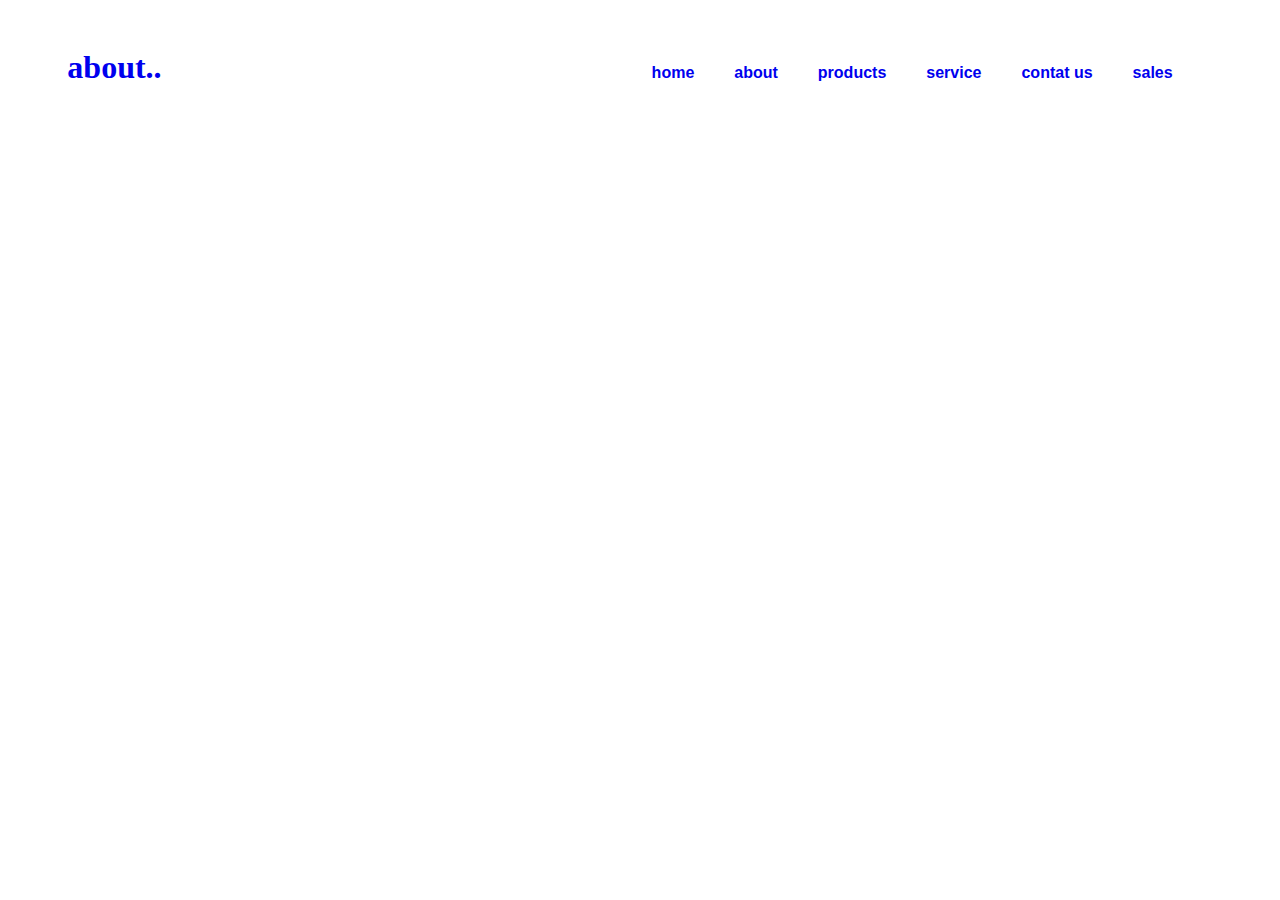
<file: views/about.html>
<!DOCTYPE html>
<html lang="en">
<head>
    <meta charset="UTF-8">
    <meta name="viewport" content="width=device-width, initial-scale=1.0">
    <title>AARA HOME PAGE</title>
    <!-- <link rel="stylesheet" href="../aara/styles/index.css"> -->
    <link rel="stylesheet" href="../styles/about.css">
</head>
<body>
  <div>
    <div class="logo-container">
        <div id="logo">
            <h1><a href="../views/about.html">about..</a></h1>
        </div>
        <div>
            <ul class="nav-button">
                <li><a href="../aara/index.html">home</a></li>
                <li><a href="../aara/views/about.html">about</a></li>
                <li><a href="../aara/views/product.html">products</a></li>
                <li><a href="../aara/views/services.html">service</a></li>
                <li><a href="../aara/views/contactus.html">contat us</a></li>
                <li><a href="../aara/views/sales.html">sales</a></li>
                
            </ul>
        </div>
    </div>
    
  </div>
</body>
</html>
</file>
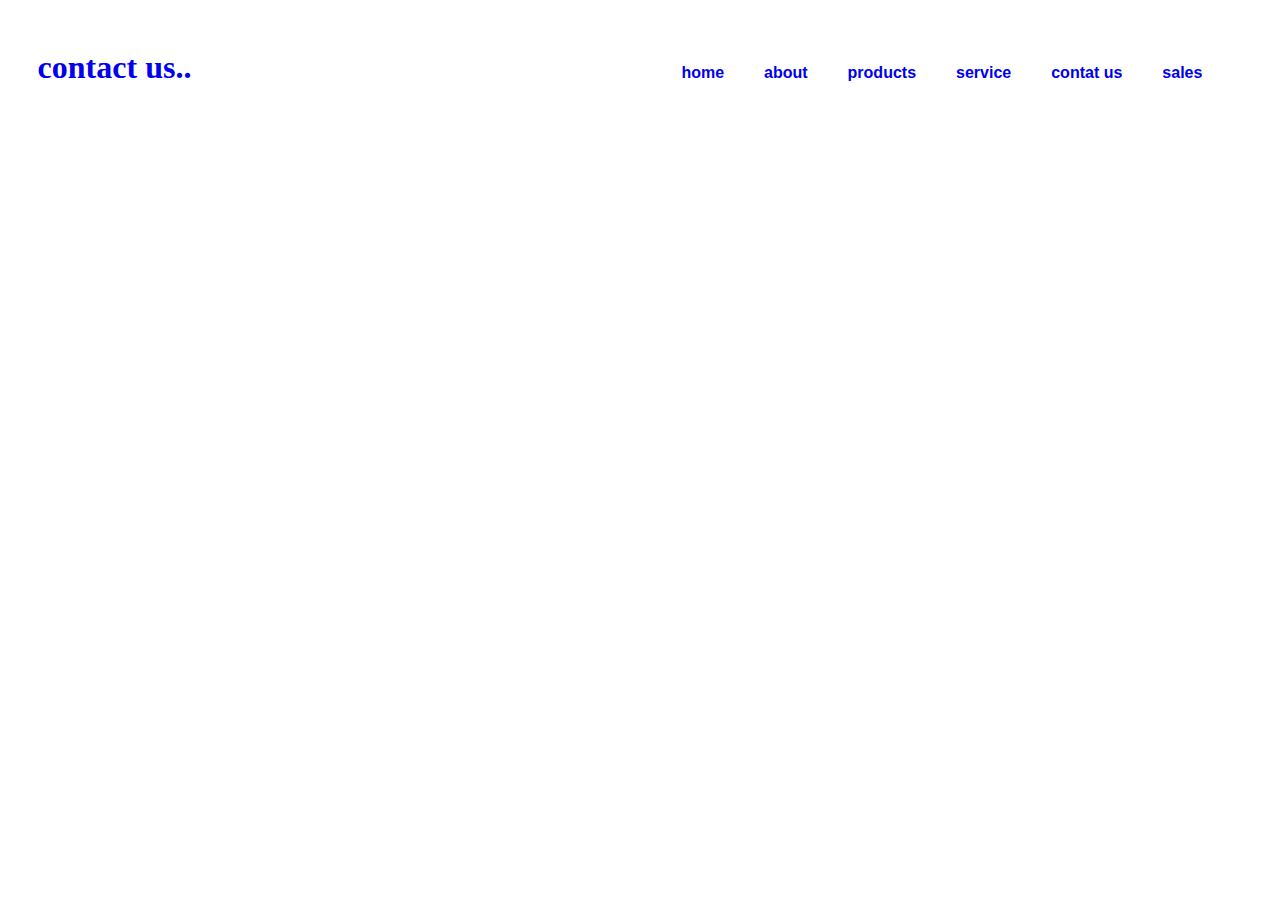
<file: views/contactus.html>
<!DOCTYPE html>
<html lang="en">
<head>
    <meta charset="UTF-8">
    <meta name="viewport" content="width=device-width, initial-scale=1.0">
    <title>AARA HOME PAGE</title>
    <!-- <link rel="stylesheet" href="../aara/styles/index.css"> -->
    <link rel="stylesheet" href="../styles/contact.css">
</head>
<body>
  <div>
    <div class="logo-container">
        <div id="logo">
            <h1><a href="../aara/contactus.html">contact us..</a></h1>
        </div>
        <div>
            <ul class="nav-button">
                <li><a href="../aara/index.html">home</a></li>
                <li><a href="../aara/views/about.html">about</a></li>
                <li><a href="../aara/views/product.html">products</a></li>
                <li><a href="../aara/views/services.html">service</a></li>
                <li><a href="../aara/views/contactus.html">contat us</a></li>
                <li><a href="../aara/views/sales.html">sales</a></li>
                
            </ul>
        </div>
    </div>
    
  </div>
</body>
</html>
</file>
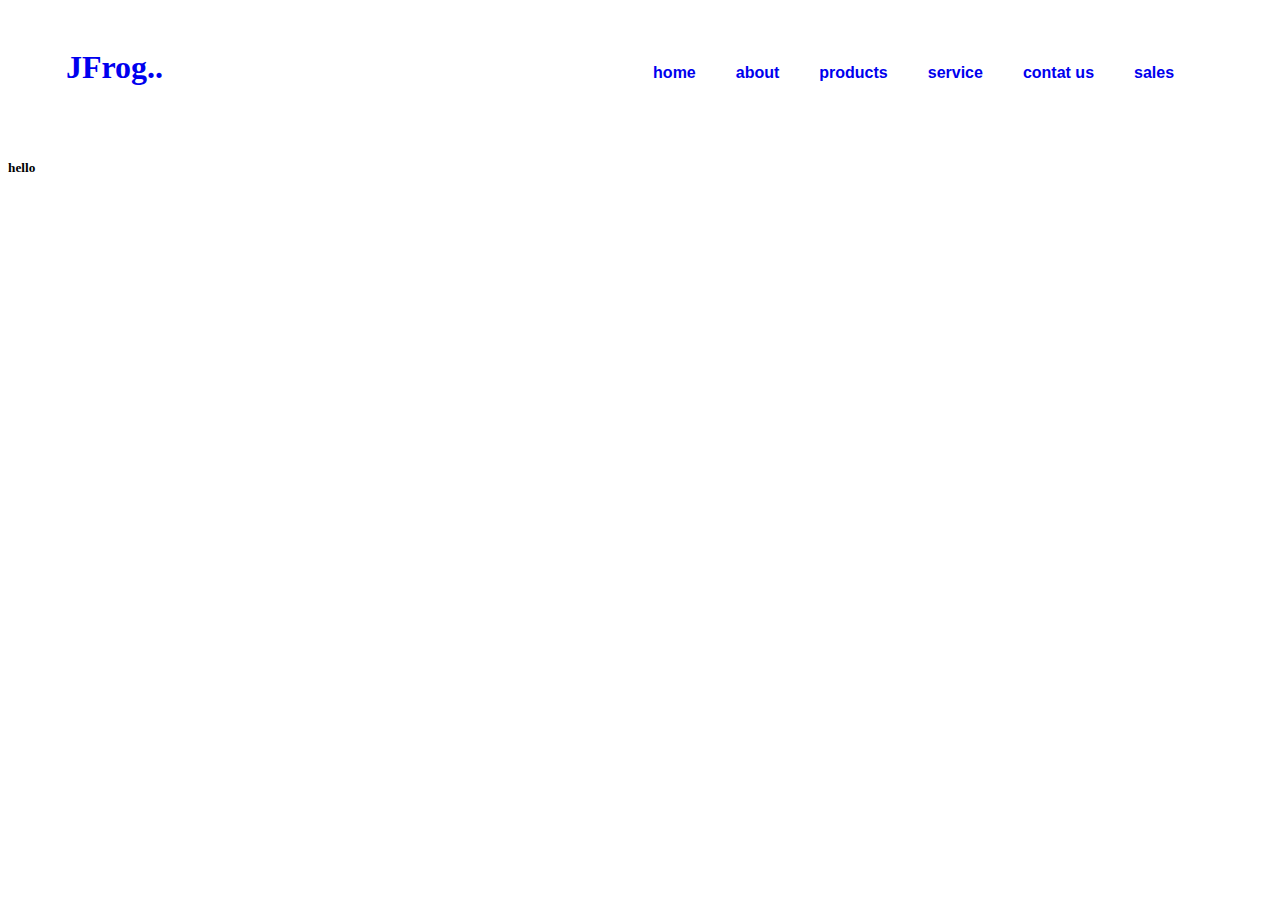
<file: views/home.html>
<!DOCTYPE html>
<html lang="en">
<head>
    <meta charset="UTF-8">
    <meta name="viewport" content="width=device-width, initial-scale=1.0">
    <title>JFrog HOME PAGE</title>
    <!-- <link rel="stylesheet" href="../aara/styles/index.css"> -->
    <link rel="stylesheet" href="../styles/home.css">
</head>
<body>
  <div>
    <div class="logo-container">
        <div id="logo">
            <h1><a href="../index.html">JFrog..</a></h1>
        </div>
        <div>
            <ul class="nav-button">
                <li><a href="../aara/index.html">home</a></li>
                <li><a href="../aara/views/about.html">about</a></li>
                <li><a href="../aara/views/product.html">products</a></li>
                <li><a href="../aara/views/services.html">service</a></li>
                <li><a href="../aara/views/contactus.html">contat us</a></li>
                <li><a href="../aara/views/sales.html">sales</a></li>
                
            </ul>
        </div>
    </div>
    <div>
        <div>
            <h5>hello</h5>
        </div>
    </div>
  </div>
</body>
</html>
</file>
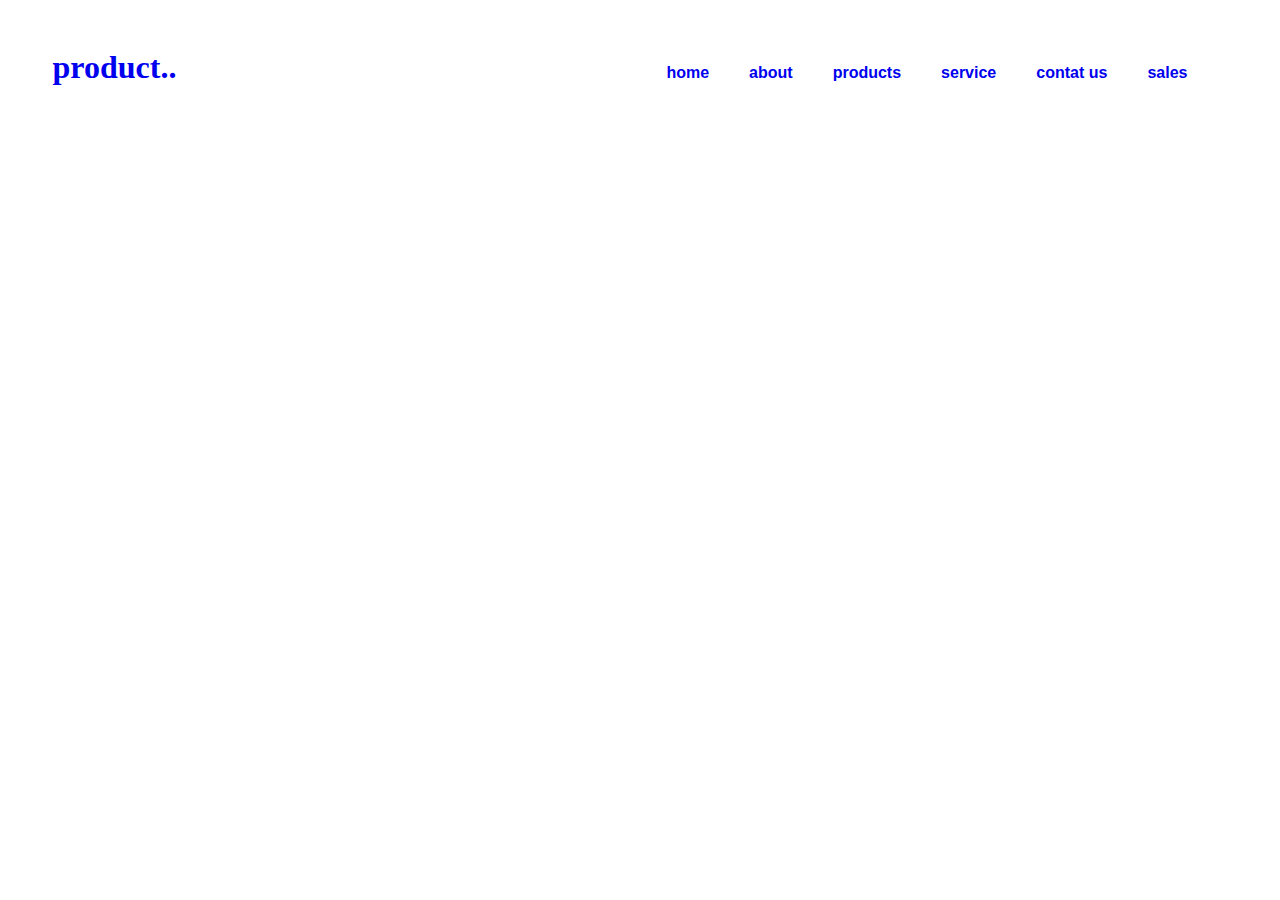
<file: views/product.html>
<!DOCTYPE html>
<html lang="en">
<head>
    <meta charset="UTF-8">
    <meta name="viewport" content="width=device-width, initial-scale=1.0">
    <title>AARA HOME PAGE</title>
    <!-- <link rel="stylesheet" href="../aara/styles/index.css"> -->
    <link rel="stylesheet" href="../styles/product.css">
</head>
<body>
  <div>
    <div class="logo-container">
        <div id="logo">
            <h1><a href="../views/product.html">product..</a></h1>
        </div>
        <div>
            <ul class="nav-button">
                <li><a href="../aara/index.html">home</a></li>
                <li><a href="../aara/views/about.html">about</a></li>
                <li><a href="../aara/views/product.html">products</a></li>
                <li><a href="../aara/views/services.html">service</a></li>
                <li><a href="../aara/views/contactus.html">contat us</a></li>
                <li><a href="../aara/views/sales.html">sales</a></li>
                
            </ul>
        </div>
    </div>
    
  </div>
</body>
</html>
</file>
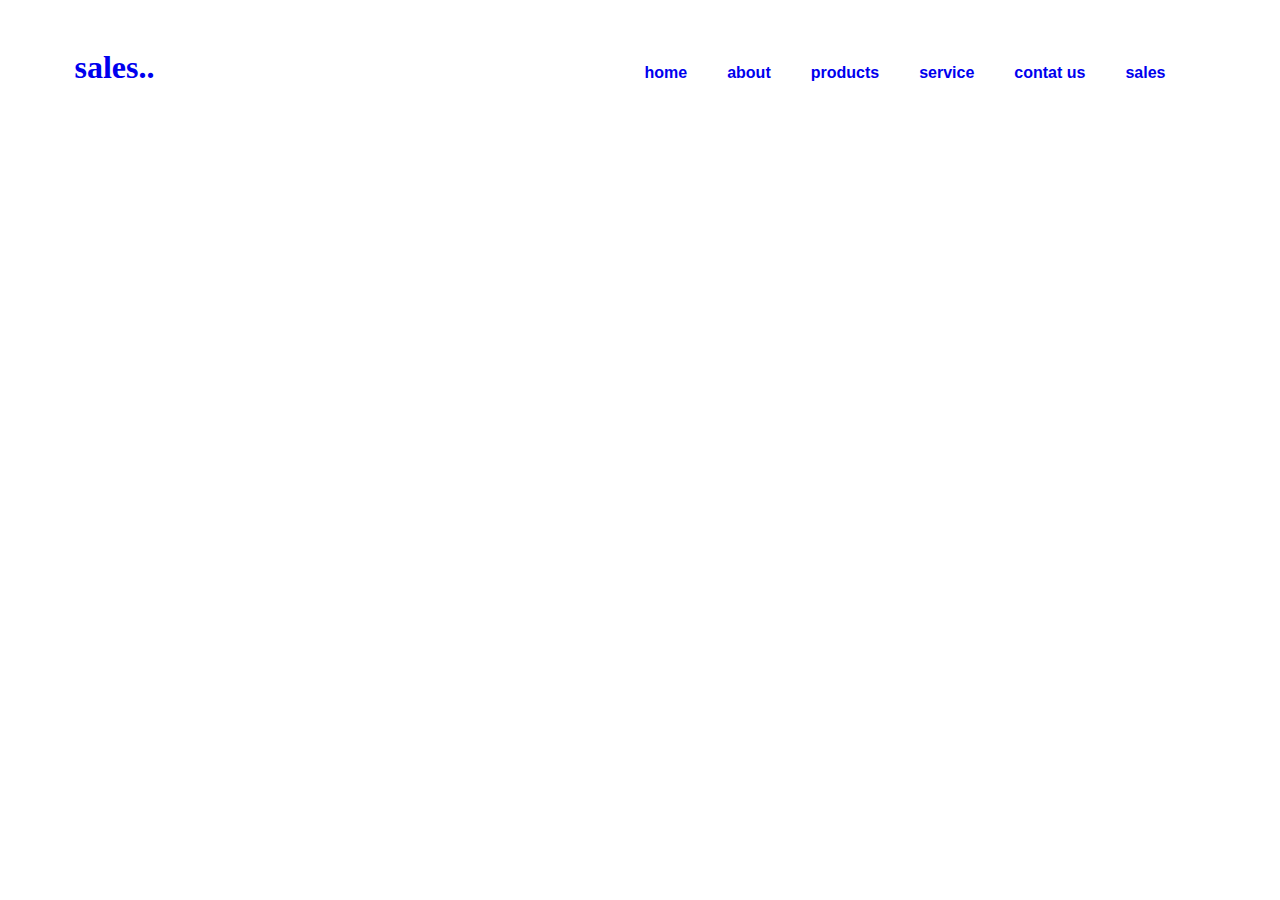
<file: views/sales.html>
<!DOCTYPE html>
<html lang="en">
<head>
    <meta charset="UTF-8">
    <meta name="viewport" content="width=device-width, initial-scale=1.0">
    <title>AARA HOME PAGE</title>
    <!-- <link rel="stylesheet" href="../aara/styles/index.css"> -->
    <link rel="stylesheet" href="../styles/sales.css">
</head>
<body>
  <div>
    <div class="logo-container">
        <div id="logo">
            <h1><a href="../views/sales.html">sales..</a></h1>
        </div>
        <div>
            <ul class="nav-button">
                <li><a href="../aara/index.html">home</a></li>
                <li><a href="../aara/views/about.html">about</a></li>
                <li><a href="../aara/views/product.html">products</a></li>
                <li><a href="../aara/views/services.html">service</a></li>
                <li><a href="../aara/views/contactus.html">contat us</a></li>
                <li><a href="../aara/views/sales.html">sales</a></li>
                
            </ul>
        </div>
    </div>
    
  </div>
</body>
</html>
</file>
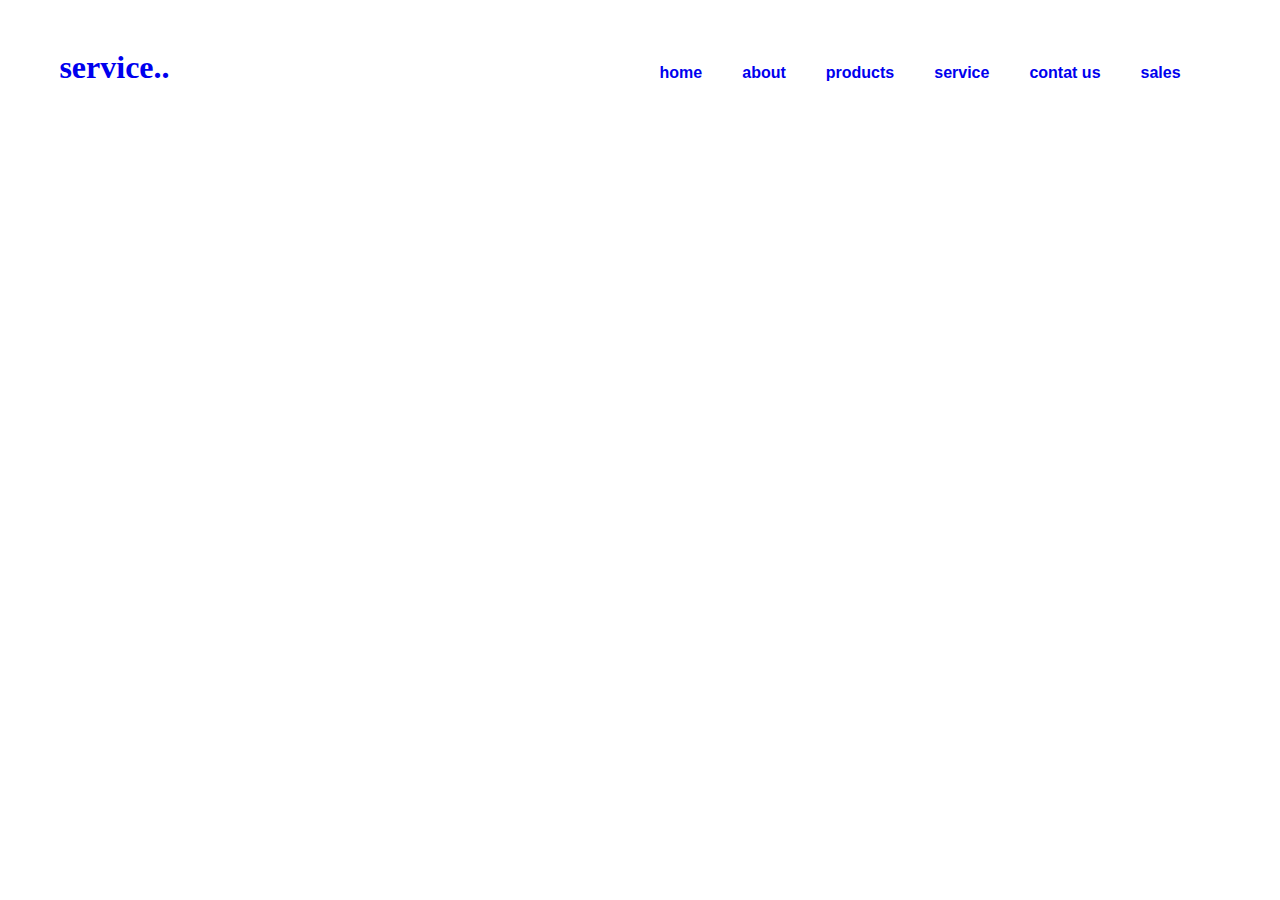
<file: views/services.html>
<!DOCTYPE html>
<html lang="en">
<head>
    <meta charset="UTF-8">
    <meta name="viewport" content="width=device-width, initial-scale=1.0">
    <title>AARA HOME PAGE</title>
    <!-- <link rel="stylesheet" href="../aara/styles/index.css"> -->
    <link rel="stylesheet" href="../styles/service.css">
</head>
<body>
  <div>
    <div class="logo-container">
        <div id="logo">
            <h1><a href="../views/services.html">service..</a></h1>
        </div>
        <div>
            <ul class="nav-button">
                <li><a href="../aara/index.html">home</a></li>
                <li><a href="../aara/views/about.html">about</a></li>
                <li><a href="../aara/views/product.html">products</a></li>
                <li><a href="../aara/views/services.html">service</a></li>
                <li><a href="../aara/views/contactus.html">contat us</a></li>
                <li><a href="../aara/views/sales.html">sales</a></li>
                
            </ul>
        </div>
    </div>
    
  </div>
</body>
</html>
</file>
<file: styles/about.css>
#logo{
    color: #17576F;
    margin-top: 0%;
    margin-right: 450px;
    
}

ul{
    list-style-type: none;
    font-family: Arial, Helvetica, sans-serif;
    font-weight: bold;
    
    
}

li{
    
    list-style-type: none;
   padding-right: 20px;
   padding-left: 20px;
   text-align: left;
   
    
}

.logo-container,ul{
    display: flex;
    list-style-type: none;
    padding: 20px;  
    /* justify-content: space-between; */
    justify-content: center;
    font-style: inherit;
    font-weight: bold;
    
    
}

a{
    text-decoration: none;

}
</file>
<file: styles/contact.css>
#logo{
    color: #17576F;
    margin-top: 0%;
    margin-right: 450px;
    
}

ul{
    list-style-type: none;
    font-family: Arial, Helvetica, sans-serif;
    font-weight: bold;
    
    
}

li{
    
    list-style-type: none;
   padding-right: 20px;
   padding-left: 20px;
   text-align: left;
   
    
}

.logo-container,ul{
    display: flex;
    list-style-type: none;
    padding: 20px;  
    /* justify-content: space-between; */
    justify-content: center;
    font-style: inherit;
    font-weight: bold;
    
    
}

a{
    text-decoration: none;

}
</file>
<file: styles/home.css>
#logo{
    color: #17576F;
    margin-top: 0%;
    margin-right: 450px;
    
}

ul{
    list-style-type: none;
    font-family: Arial, Helvetica, sans-serif;
    font-weight: bold;
    
    
}

li{
    
    list-style-type: none;
   padding-right: 20px;
   padding-left: 20px;
   text-align: left;
   
    
}

.logo-container,ul{
    display: flex;
    list-style-type: none;
    padding: 20px;  
    /* justify-content: space-between; */
    justify-content: center;
    font-style: inherit;
    font-weight: bold;
    
    
}

a{
    text-decoration: none;

}
</file>
<file: styles/product.css>
#logo{
    color: #17576F;
    margin-top: 0%;
    margin-right: 450px;
    
}

ul{
    list-style-type: none;
    font-family: Arial, Helvetica, sans-serif;
    font-weight: bold;
    
    
}

li{
    
    list-style-type: none;
   padding-right: 20px;
   padding-left: 20px;
   text-align: left;
   
    
}

.logo-container,ul{
    display: flex;
    list-style-type: none;
    padding: 20px;  
    /* justify-content: space-between; */
    justify-content: center;
    font-style: inherit;
    font-weight: bold;
    
    
}

a{
    text-decoration: none;

}
</file>
<file: styles/sales.css>
#logo{
    color: #17576F;
    margin-top: 0%;
    margin-right: 450px;
    
}

ul{
    list-style-type: none;
    font-family: Arial, Helvetica, sans-serif;
    font-weight: bold;
    
    
}

li{
    
    list-style-type: none;
   padding-right: 20px;
   padding-left: 20px;
   text-align: left;
   
    
}

.logo-container,ul{
    display: flex;
    list-style-type: none;
    padding: 20px;  
    /* justify-content: space-between; */
    justify-content: center;
    font-style: inherit;
    font-weight: bold;
    
    
}

a{
    text-decoration: none;

}
</file>
<file: styles/service.css>
#logo{
    color: #17576F;
    margin-top: 0%;
    margin-right: 450px;
    
}

ul{
    list-style-type: none;
    font-family: Arial, Helvetica, sans-serif;
    font-weight: bold;
    
    
}

li{
    
    list-style-type: none;
   padding-right: 20px;
   padding-left: 20px;
   text-align: left;
   
    
}

.logo-container,ul{
    display: flex;
    list-style-type: none;
    padding: 20px;  
    /* justify-content: space-between; */
    justify-content: center;
    font-style: inherit;
    font-weight: bold;
    
    
}

a{
    text-decoration: none;

}
</file>
